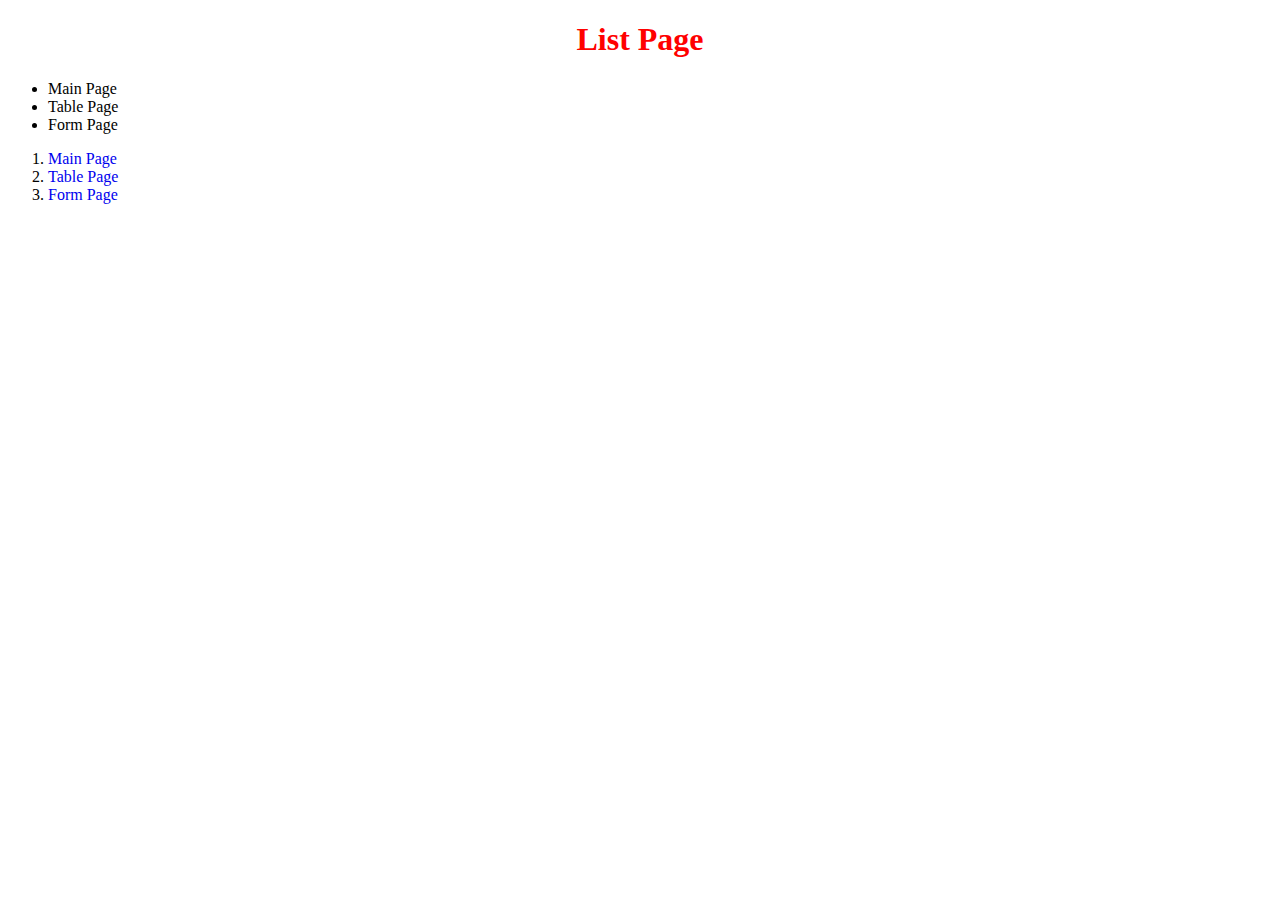
<file: 2page.html>
<!DOCTYPE html>
<html lang="en">
<head>
    <meta charset="UTF-8">
    <meta http-equiv="X-UA-Compatible" content="IE=edge">
    <meta name="viewport" content="width=device-width, initial-scale=1.0">
    <title>Second Page</title>

    <link rel="stylesheet" href="./index.css">
</head>
<body>
    <h1 class="HeadTxt">List Page</h1>

    <div>
        <ul>
            <li>Main Page</li>
            <li>Table Page</li>
            <li>Form Page</li>
        </ul>
        <ol>
            <li><a href="./index.html">Main Page</a></li>
            <li><a href="./3page.html">Table Page</a></li>
            <li><a href="./4page.html">Form Page</a></li>
        </ol>
    </div>
</body>
</html>
</file>
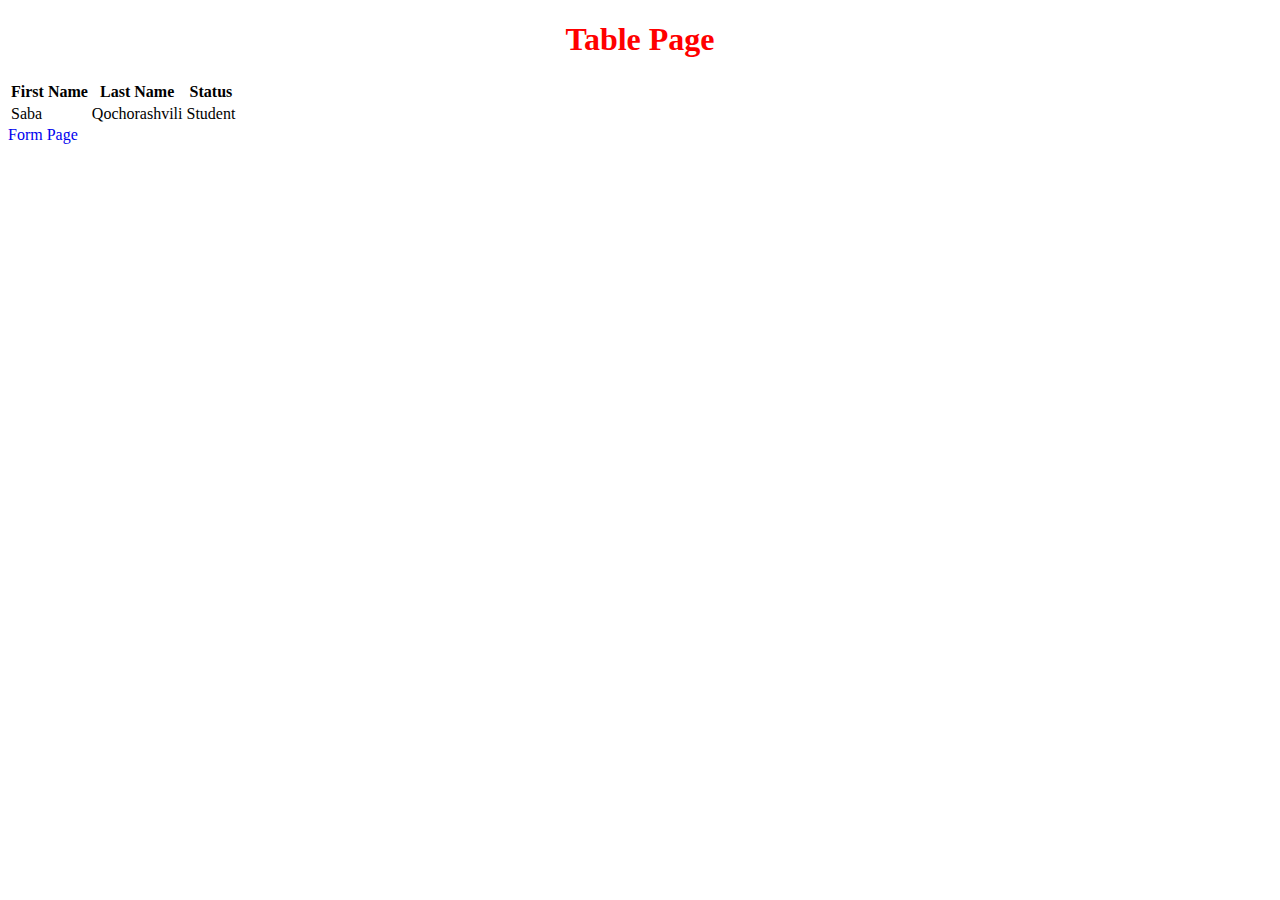
<file: 3page.html>
<!DOCTYPE html>
<html lang="en">

<head>
    <meta charset="UTF-8" />
    <meta http-equiv="X-UA-Compatible" content="IE=edge" />
    <meta name="viewport" content="width=device-width, initial-scale=1.0" />
    <title>Table Page</title>

    <link rel="stylesheet" href="./index.css" />
</head>

<body>
    <h1 class="HeadTxt">Table Page</h1>

    <table>
        <thead>
            <tr>
                <th>First Name</th>
                <th>Last Name</th>
                <th>Status</th>
            </tr>
        </thead>

        <tbody>
            <tr>
                <td>Saba</td>
                <td>Qochorashvili</td>
                <td>Student</td>
            </tr>
        </tbody>
    </table>

    <a href="./4page.html">Form Page</a>
</body>

</html>
</file>
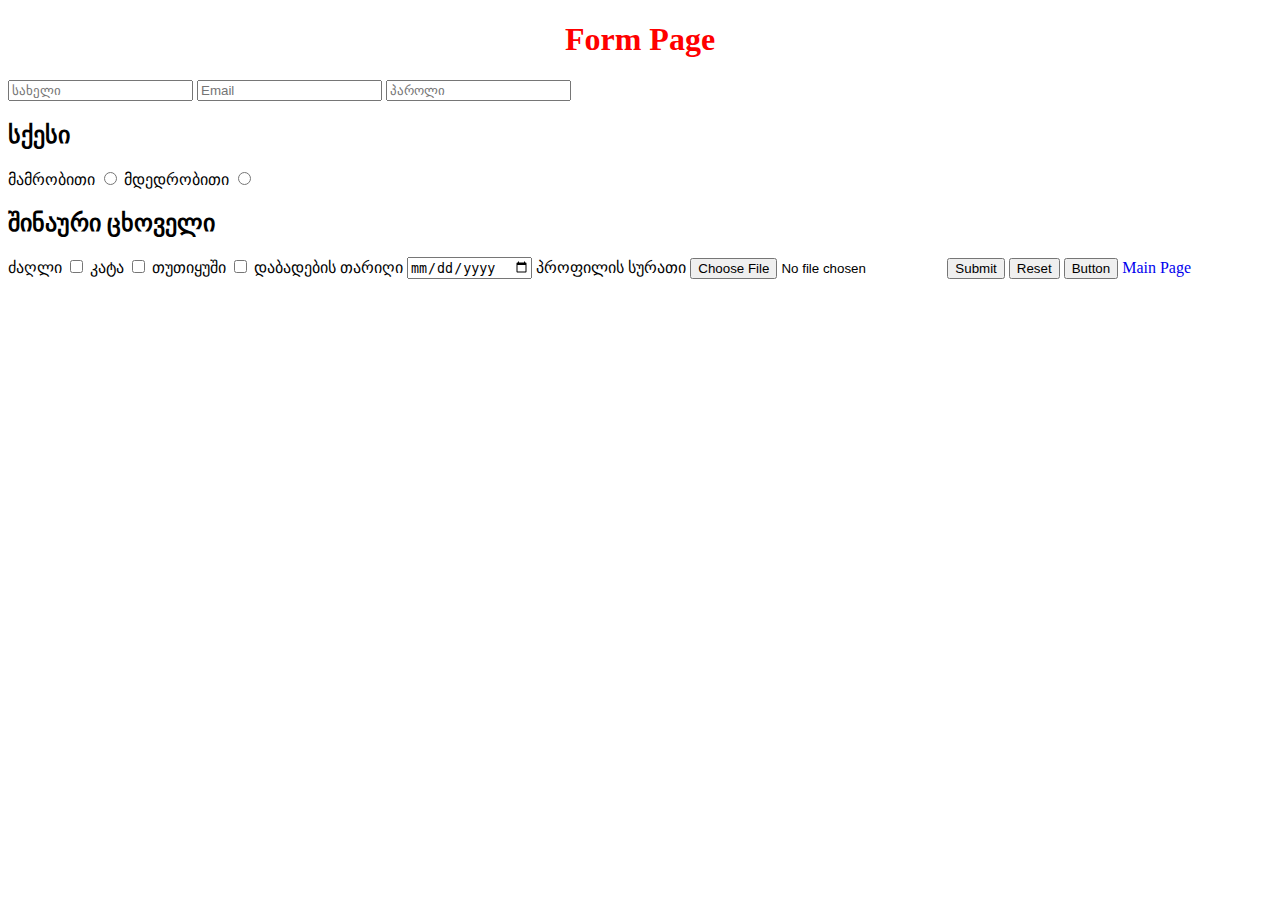
<file: 4page.html>
<!DOCTYPE html>
<html lang="en">

<head>
    <meta charset="UTF-8" />
    <meta http-equiv="X-UA-Compatible" content="IE=edge" />
    <meta name="viewport" content="width=device-width, initial-scale=1.0" />
    <title>Form Page</title>

    <link rel="stylesheet" href="./index.css" />
</head>

<body>
    <h1 class="HeadTxt">Form Page</h1>

    <form>
        <div>
            <input type="text" required placeholder="სახელი" />
            <input type="email" required placeholder="Email" />
            <input type="password" required placeholder="პაროლი" />
        </div>
        <div>
            <h2>სქესი</h2>
            <label>
                მამრობითი
                <input type="radio" placeholder="radio" name="სქესი" required />
            </label>
            <label>
                მდედრობითი
                <input type="radio" placeholder="radio" name="სქესი" required />
            </label>

            <h2>შინაური ცხოველი</h2>
            <label>
                ძაღლი
                <input type="checkbox" placeholder="checkbox" />
            </label>
            <label>
                კატა
                <input type="checkbox" placeholder="checkbox" />
            </label>
            <label>
                თუთიყუში
                <input type="checkbox" placeholder="checkbox" />
            </label>
            <label>
                დაბადების თარიღი
                <input type="date" required placeholder="date" />
            </label>
            <label>
                პროფილის სურათი
                <input type="file" />
            </label>

            <button type="submit">Submit</button>
            <button type="reset">Reset</button>
            <button type="button">Button</button>

            <a href="./index.html">Main Page</a>
        </div>
    </form>
</body>

</html>
</file>
<file: index.css>
.HeadTxt {
    color: red;
    text-align: center;
    text-decoration: solid;
}

a {
    position: relative;
    display: inline-block;
    transition: .3s;
    text-decoration: none;
    }
    a::after,
    a::before {
    position: absolute;
    left: 0;
    content: '';
    width: 100%;
    height: 1px;
    background-color: rgb(255, 0, 0);
    opacity: 0;
    transition: .3s;
    }
    a:hover::before {
    top: 0;
    opacity: 1;
    }
    a:hover::after {
    bottom: 0;
    opacity: 1;
    }
    a:hover {
    color: green;
    }
</file>
